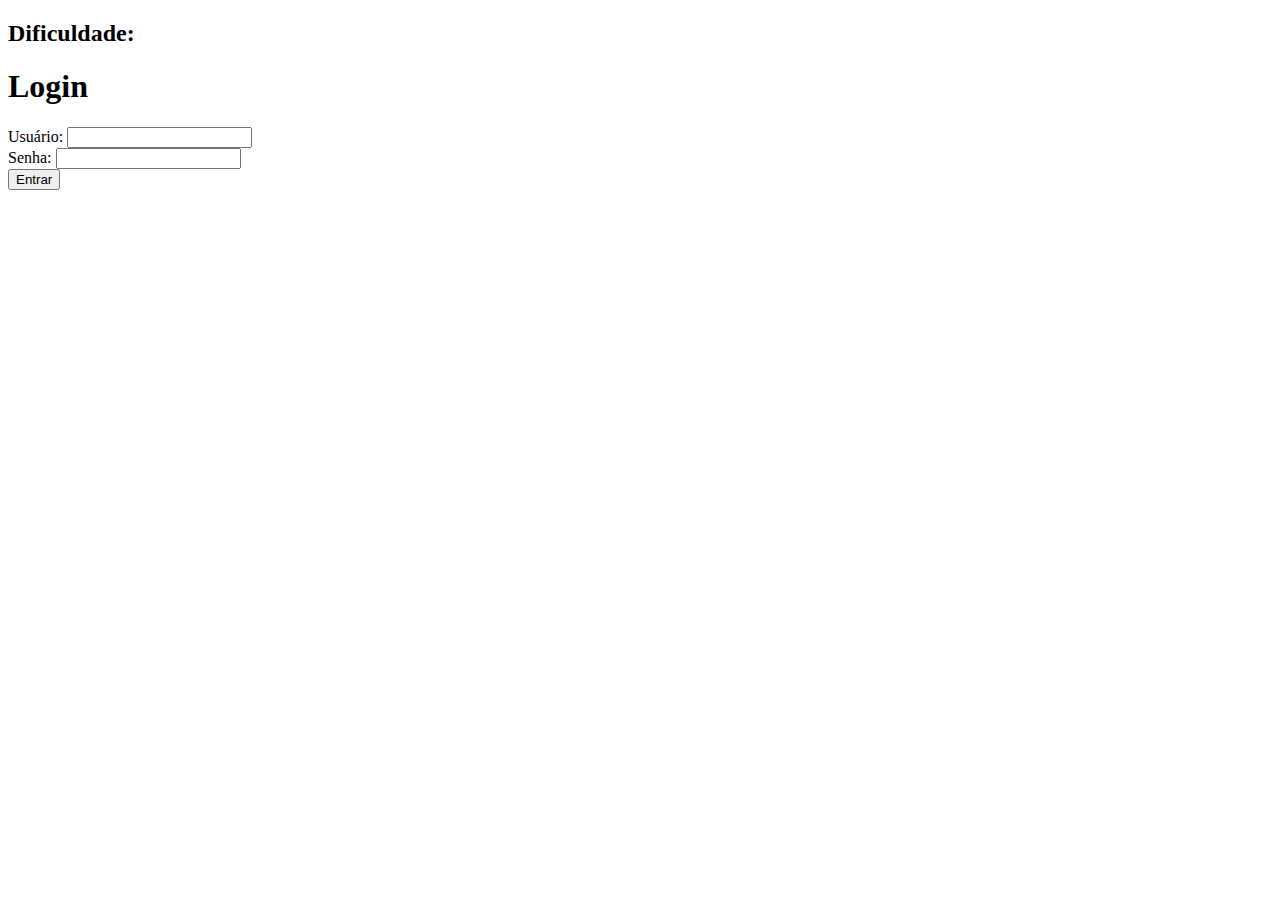
<file: src/main/resources/static/index.html>
<!doctype html>
<html lang="en">
    <head>
        <meta charset="utf-8">
        <link rel="stylesheet" href="css/styles.css">
        <title>Login</title>
    </head>
    <script src="js/stomp.umd.min.js"></script>
    <script src="js/dificuldade.js"></script>
    <body>
        <h2>Dificuldade: <span id="dificuldade"></span></h2>
        <form action="login" method="POST">
            <h1>Login</h1>
            <label for="usuario">Usuário:</label>
            <input id="usuario" name="usuario" type="text" required><br>
            <label for="senha">Senha:</label>
            <input id="senha" name="senha" type="password" required><br>
            <input name="submit" type="submit" value="Entrar">
        </form>
        <div id="blocos"></div>
    </body>
    <script src="js/blocos.js"></script>
</html>
</file>
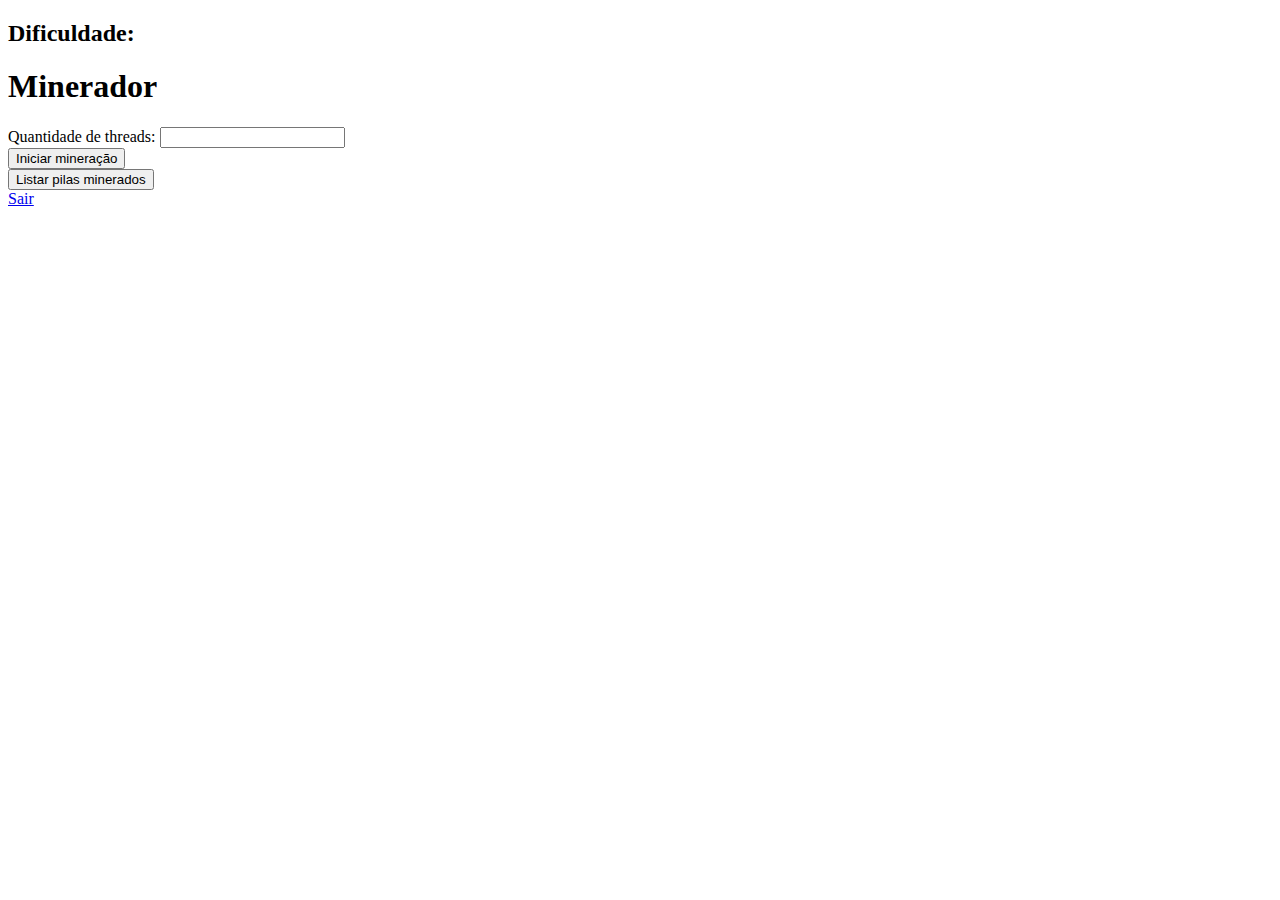
<file: src/main/resources/static/minerador.html>
<!doctype html>
<html lang="en">
    <head>
        <meta charset="utf-8">
        <link rel="stylesheet" href="css/styles.css">
        <title>Minerador</title>
    </head>
    <script src="js/stomp.umd.min.js"></script>
    <script src="js/dificuldade.js"></script>
    <body>
        <h2>Dificuldade: <span id="dificuldade"></span></h2>
        <h1>Minerador</h1>
        <form action="/minerar" method="GET">
            <label for="qtdThreads">Quantidade de threads:</label>
            <input id="qtdThreads" name="qtdThreads" type="number" min="2" required><br>
            <button type="submit">Iniciar mineração</button>
        </form>
        <button onclick="listarPilas()">Listar pilas minerados</button><br>
        <a href="/logout">Sair</a>
        <div id="pilas"></div>
    </body>
    <script src="js/pilas.js"></script>
</html>
</file>
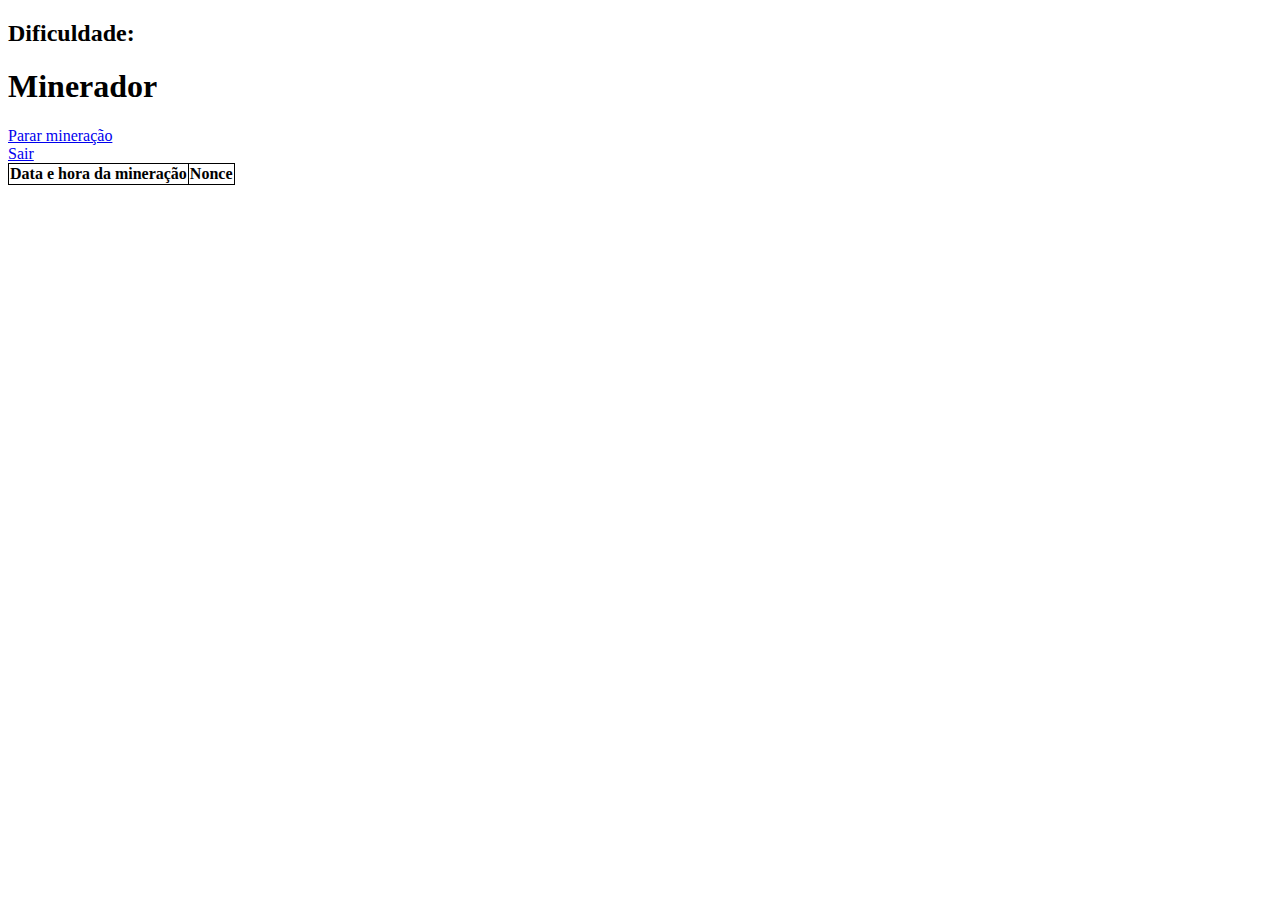
<file: src/main/resources/static/minerando.html>
<!doctype html>
<html lang="en">
    <head>
        <meta charset="utf-8">
        <link rel="stylesheet" href="css/styles.css">
        <title>Minerador</title>
    </head>
    <script src="js/stomp.umd.min.js"></script>
    <script src="js/dificuldade.js"></script>
    <body>
        <h2>Dificuldade: <span id="dificuldade"></span></h2>
        <h1>Minerador</h1>
        <a href="/parar-minerar">Parar mineração</a><br>
        <a href="/logout">Sair</a>
        <table id="mineracao">
            <tr>
                <th>Data e hora da mineração</th>
                <th>Nonce</th>
            </tr>
        </table>
    </body>
    <script src="js/mineracao.js"></script>
</html>
</file>
<file: src/main/resources/static/css/styles.css>
table {
    caption-side: top;
}

td {
    padding: 5px;
}

table, th, tr, td {
    border: 1px solid black;
    border-collapse: collapse;
    text-align: center;
}
</file>
